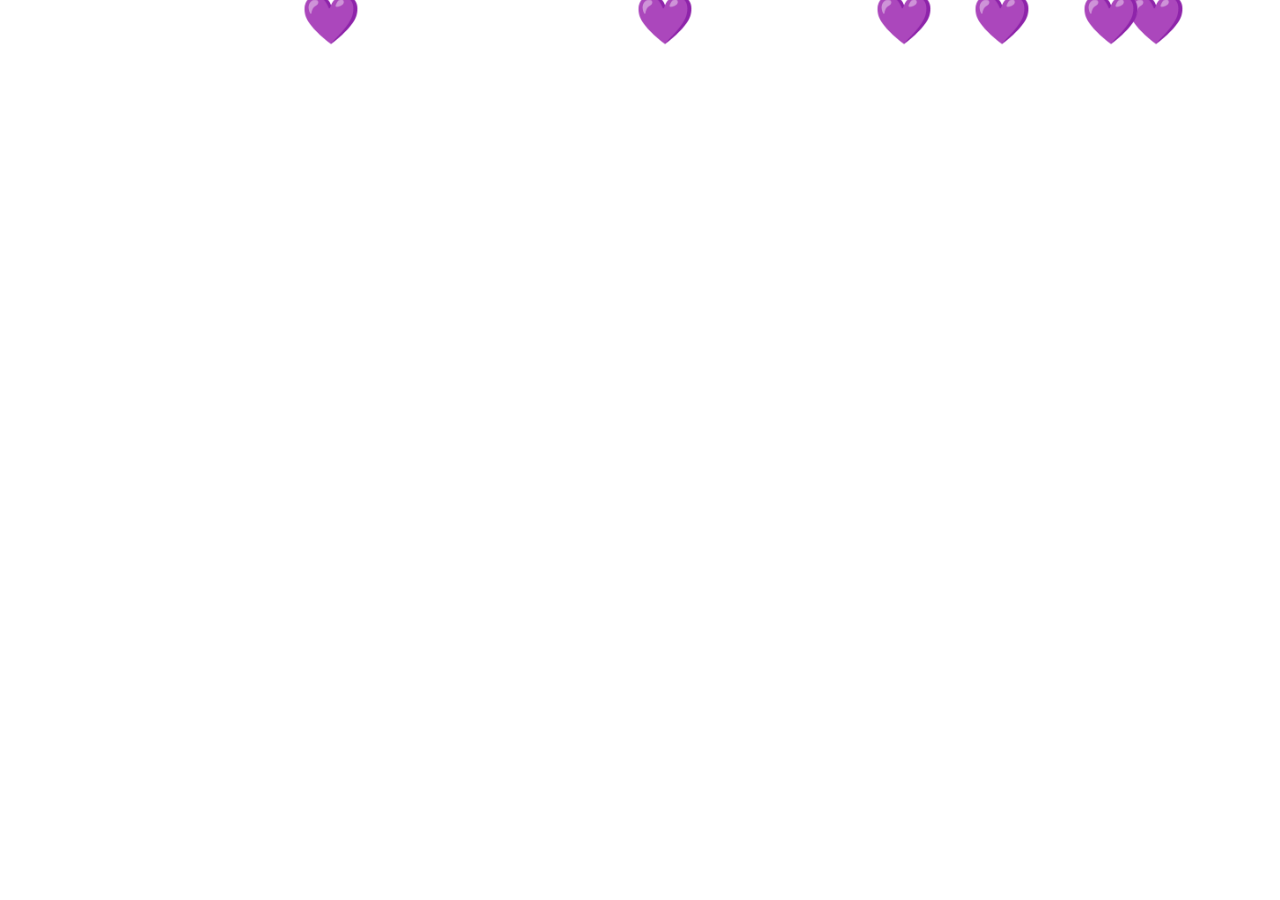
<file: chuva_coracoes/index.html>
<!DOCTYPE html>
<html lang="en">
<head>
    <meta charset="UTF-8">
    <meta name="viewport" content="width=device-width, initial-scale=1.0">
    <title>Chuva de Corações</title>
    <link rel="stylesheet" href="style.css">
    <script src="script.js" defer></script>
</head>
<body>
    
</body>
</html>
</file>
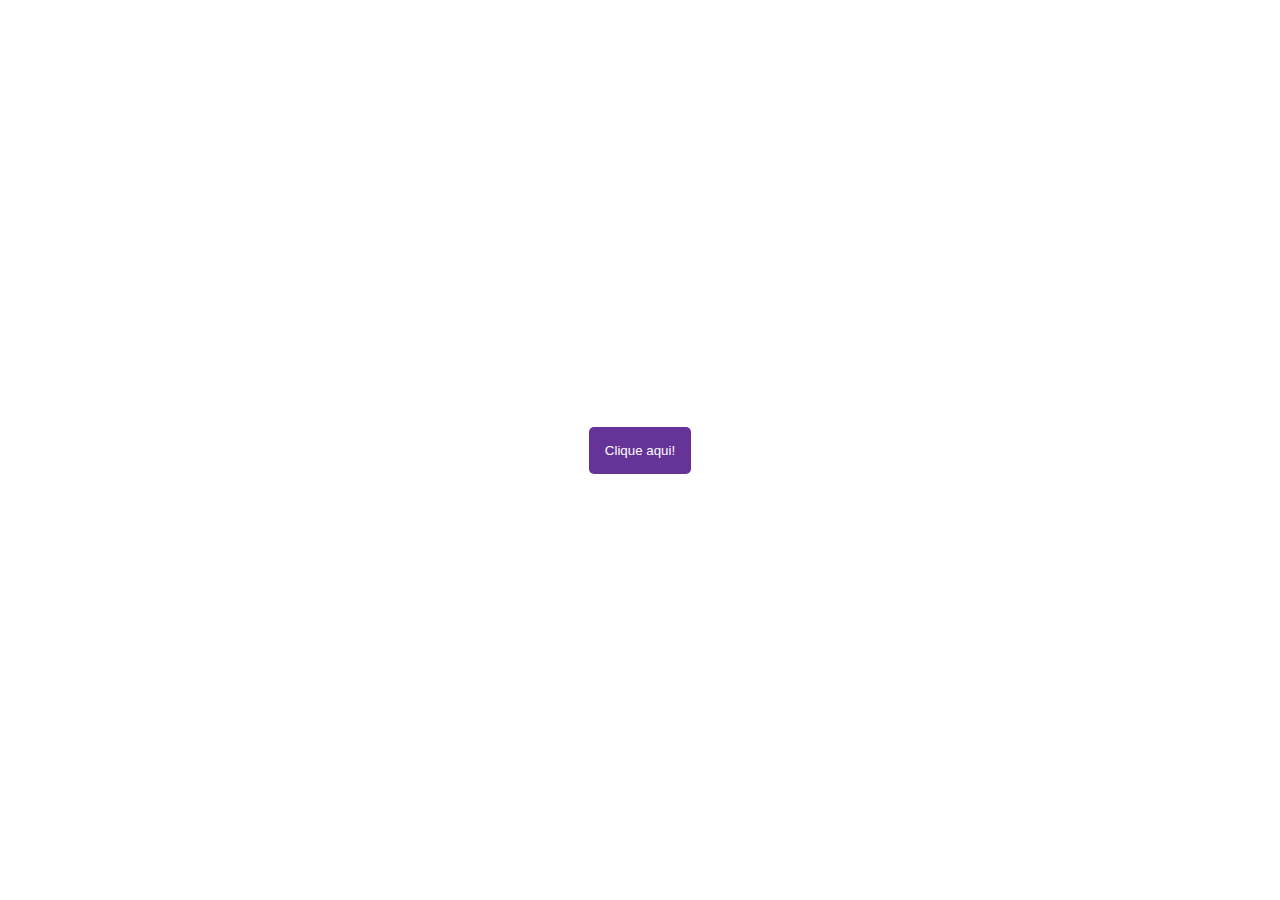
<file: mensagem_notificacao/index.html>
<!DOCTYPE html>
<html lang="en">
<head>
    <meta charset="UTF-8">
    <meta name="viewport" content="width=device-width, initial-scale=1.0">
    <title>Notificação</title>
    <link rel="stylesheet" href="style.css">
    <script src="script.js" defer></script>
</head>
<body>

    <div id="container"></div>

    <button id="btn">Clique aqui!</button>
</body>
</html>
</file>
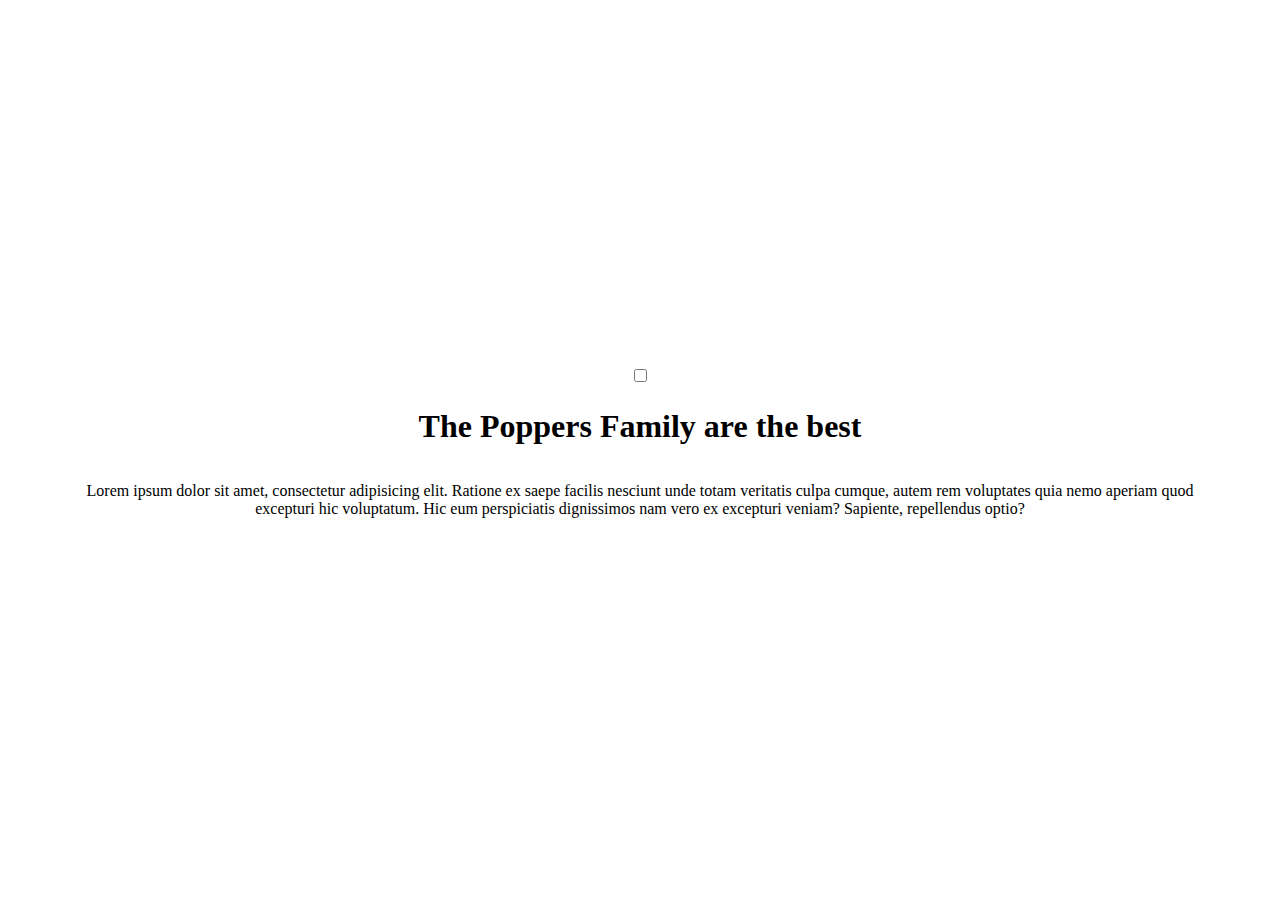
<file: modo escuro/index.html>
<!DOCTYPE html>
<html lang="en">
    <head>
        <meta charset="UTF-8" />
        <meta name="viewport" content="width=device-width, initial-scale=1.0" />
        <title>Modo Escuro</title>
        <link rel="stylesheet" href="style.css" />
        <script src="script.js" defer></script>
    </head>
    <body>
        <div>
            <input type="checkbox" id="toggle" name="toggle" /><label
                for="toggle"
            ></label>
        </div>
        <h1>The Poppers Family are the best</h1>
        <p>
            Lorem ipsum dolor sit amet, consectetur adipisicing elit. Ratione ex
            saepe facilis nesciunt unde totam veritatis culpa cumque, autem rem
            voluptates quia nemo aperiam quod excepturi hic voluptatum. Hic eum
            perspiciatis dignissimos nam vero ex excepturi veniam? Sapiente,
            repellendus optio?
        </p>
    </body>
</html>
</file>
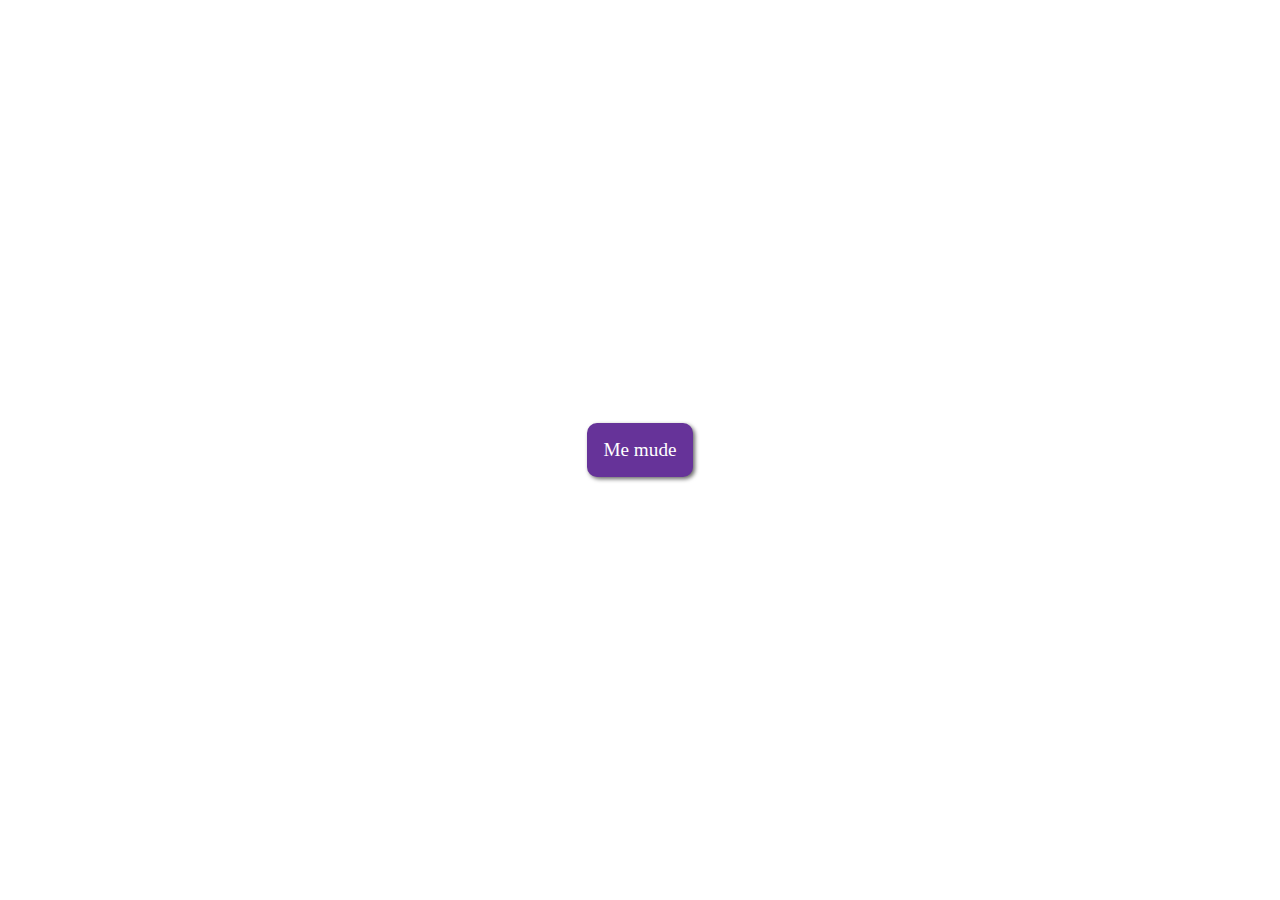
<file: mudar_fundo_tela/index.html>
<!DOCTYPE html>
<html lang="en">
<head>
    <meta charset="UTF-8">
    <meta name="viewport" content="width=device-width, initial-scale=1.0">
    <title>Mudar fundo da tela</title>
    <link rel="stylesheet" href="style.css">
    <script src="script.js" defer></script>
</head>
<body>
    <button id="btn">Me mude</button>
</body>
</html>
</file>
<file: chuva_coracoes/style.css>
*{
    box-sizing: border-box;
}

body{
    display: flex;
    align-items: center;
    justify-content: center;
    margin: 0;
    min-height: 100vh;
}

.coracao{
    position: fixed;
    top: -1vh;
    font-size: 3rem;
    transform: translateY(0);
    animation: fall 3s linear forwards;
}

@keyframes fall {
    to {
        transform: translateY(105vh);
    }
}
</file>
<file: mensagem_notificacao/style.css>
*{
    box-sizing: border-box;
}

body{
    display: flex;
    align-items: center;
    justify-content: center;
    margin: 0;
    min-height: 100vh;
}

button{
    background-color: rebeccapurple;
    color: white;
    padding: 1rem;
    border-radius: 5px;
    border: none;
    cursor: pointer;
}

#container{
    position: fixed;
    bottom: 10px;
    right: 10px;
}

.cssNotificacao{
    background-color: rebeccapurple;
    color: white;
    padding: 2rem;
    border-radius: 5px;
    margin: 1rem;
}
</file>
<file: modo escuro/style.css>
*{
    box-sizing: border-box;
}

body {
    display: flex;
    align-items: center;
    justify-content: center;
    flex-direction: column;
    margin: 0;
    min-height: 100vh;
    text-align: center;
    padding: 5rem;
}

body.dark {
    background-color: #1f1f1f;
    color: white;
}
</file>
<file: mudar_fundo_tela/style.css>
*{
    box-sizing: border-box;
}

body{
    display: flex;
    align-items: center;
    justify-content: center;
    margin: 0;
    min-height: 100vh;
}

button{
    background-color: rebeccapurple;
    color: white;
    padding: 1rem;
    font-family: inherit;
    font-size: 1.2rem;
    box-shadow: 2px 2px 4px rgba(0, 0, 0, 0.6);
    border-radius: 10px;
    border: none;
}
</file>
